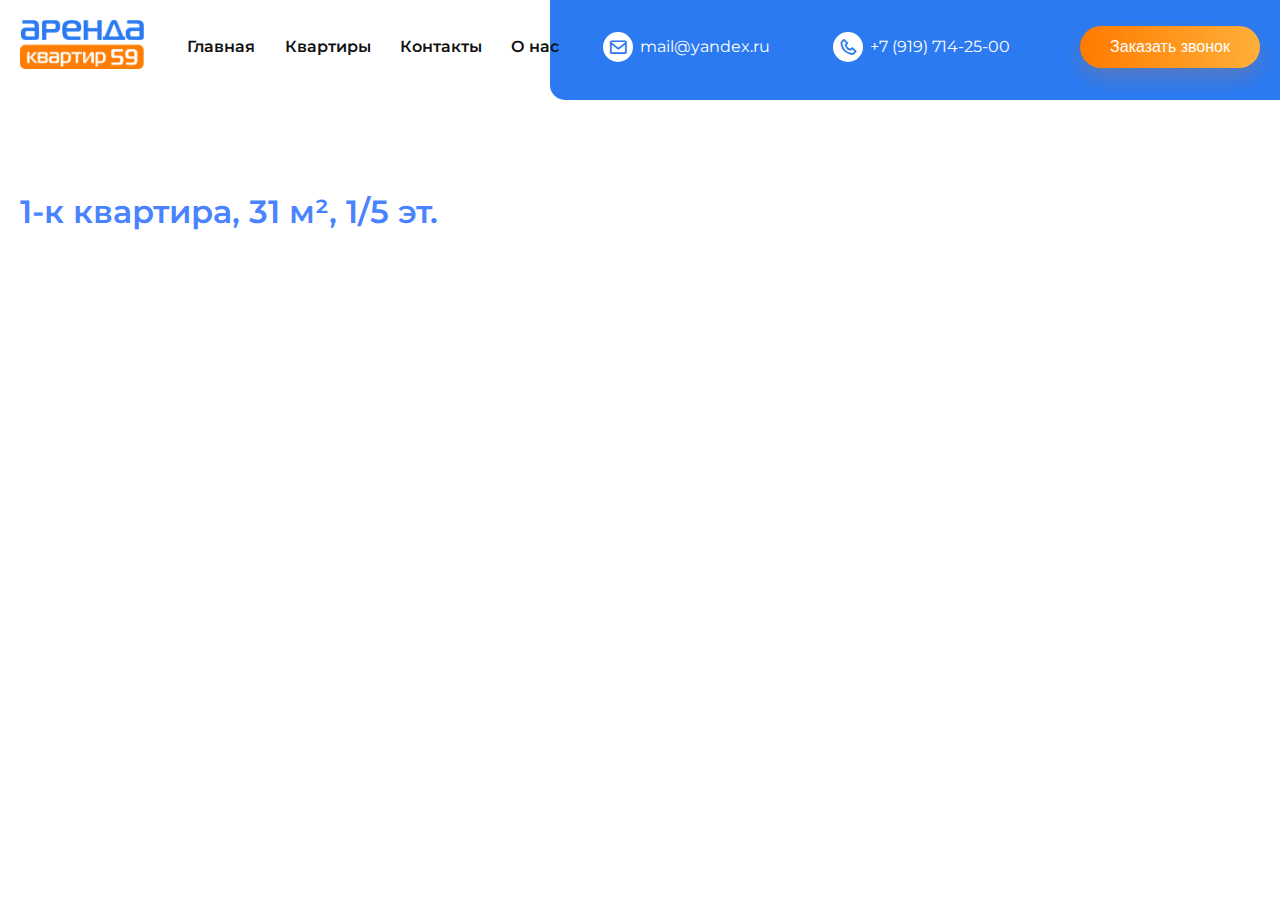
<file: FrontEnd/all-flat.html>
<!DOCTYPE html>
<html lang="en">
<head>
    <meta charset="UTF-8">
    <meta name="viewport" content="width=device-width, initial-scale=1.0">
    <link href='https://unpkg.com/boxicons@2.1.4/css/boxicons.min.css' rel='stylesheet'>
    <link rel="stylesheet" href="./css/main.css">
    <title>Аренда квартир 59</title>
    <title>всё квартиры</title>
</head>

<body>
    <modal>
        <div id="father">
        </div>
        <div class="no__activ--modal" id="modal">
            <div class="modal__top">
                <span id="exitButton">&times;</span>
            </div>
            <h3 class="modal--h3">Заказать звонок</h3>
            <p class="modal--p">Оставьте заявку и мы свяжемся с Вами в ближайшее время!</p>
            <form class="modal--form" id="modal__form">
                <input type="text" placeholder="Имя" id="name">
                <input type="number" placeholder="Телефон" id="number">
                <button id="modal__button" type="submit">Отправить</button>
            </form>
        </div>
        <div class="no__overlay" id="overlay">

        </div>
    </modal>
    <header>
        <div class="container">
            <div class="header">
                <div class="nav">
                    <i class='bx bx-menu-alt-left' ></i>
                    <div class="logo">
                        <img src="./assets/images/logo.png" alt="Arenda kvartir 59 logo">
                    </div>
                    <div class="menu">
                        <ul>
                            <li><a href="#">Главная</a></li>
                            <li><a href="#">Квартиры</a></li>
                            <li><a href="#">Контакты</a></li>
                            <li><a href="#">О нас</a></li>
                        </ul>
                    </div>
                    <div class="contact__box">
                        <div class="box">
                            <i class='bx bx-envelope'></i>
                            <p>mail@yandex.ru</p>
                        </div>
                        <div class="box">
                            <i class='bx bx-phone' ></i>
                            <p>+7 (919) 714-25-00</p>
                        </div>
                    </div>
                    <button id="zakazButton">Заказать звонок</button>
                </div>
                <div class="background-menu"></div>
            </div>
        </div>
    </header>
    <div class="container">
        <a href=""></a>
        <h1 class="hero__h1">1-к квартира, 31 м², 1/5 эт.</h1>
        <!-- cards -->
        <div id="cards"></div>
    </div>
    <template id="templateFlat">
        <div id="card" class="card1">
            <img class="card__item--images" id="card__item--images">
            <div class="card__item" id="card__item">
                <h2 id="card__item--h2" class="card__item--h2"></h2>
                <p id="card__item--p" class="card__item--p"></p>
                <small id="card__item--small" class="card__item--small"></small>
                <div class="card__item--bottom" >
                    <img class="card__item--images" id="card__item--img">
                    <span id="card__item--span" class="card__item--span"></span>
                </div>
                <button id="card__item__button" class="">Забронировать</button>
            </div>
        </div>
    </template>
    <script src="./js/al__flat.js"></script>
</body>

</html>
</file>
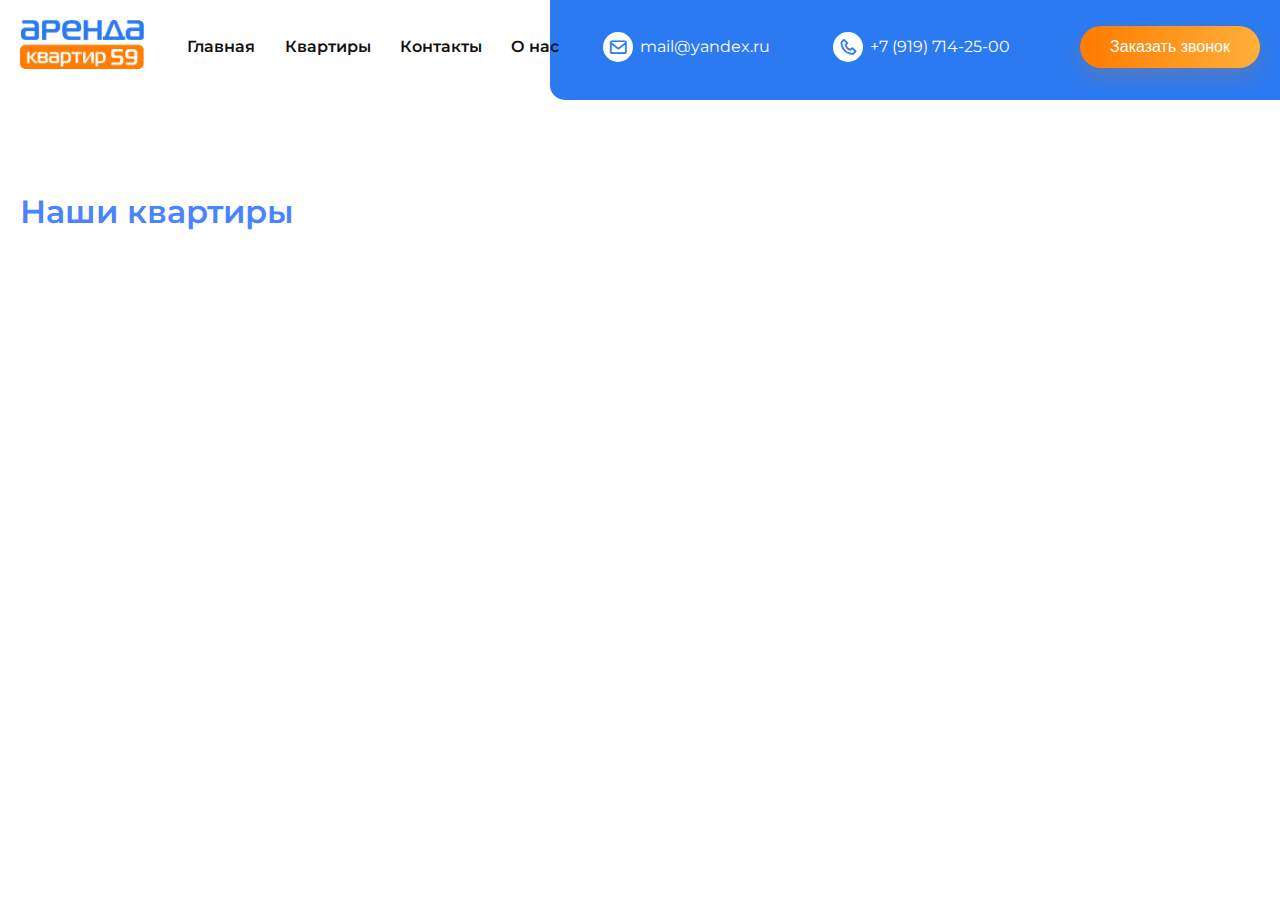
<file: FrontEnd/card.html>
<!DOCTYPE html>
<html lang="en">

<head>
    <meta charset="UTF-8">
    <meta name="viewport" content="width=device-width, initial-scale=1.0">
    <link href='https://unpkg.com/boxicons@2.1.4/css/boxicons.min.css' rel='stylesheet'>
    <link rel="stylesheet" href="./css/main.css">
    <title>Аренда квартир 59</title>
    <title>card</title>
</head>

<body>
    <modal>
        <div id="father">
        </div>
        <div class="no__activ--modal" id="modal">
            <div class="modal__top">
                <span id="exitButton">&times;</span>
            </div>
            <h3 class="modal--h3">Заказать звонок</h3>
            <p class="modal--p">Оставьте заявку и мы свяжемся с Вами в ближайшее время!</p>
            <form class="modal--form" id="modal__form">
                <input type="text" placeholder="Имя" id="name">
                <input type="number" placeholder="Телефон" id="number">
                <button id="modal__button" type="submit">Отправить</button>
            </form>
        </div>
        <div class="no__overlay" id="overlay">

        </div>
    </modal>
    <header>
        <div class="container">
            <div class="header">
                <div class="nav">
                    <i class='bx bx-menu-alt-left' ></i>
                    <div class="logo">
                        <img src="./assets/images/logo.png" alt="Arenda kvartir 59 logo">
                    </div>
                    <div class="menu">
                        <ul>
                            <li><a href="#">Главная</a></li>
                            <li><a href="#">Квартиры</a></li>
                            <li><a href="#">Контакты</a></li>
                            <li><a href="#">О нас</a></li>
                        </ul>
                    </div>
                    <div class="contact__box">
                        <div class="box">
                            <i class='bx bx-envelope'></i>
                            <p>mail@yandex.ru</p>
                        </div>
                        <div class="box">
                            <i class='bx bx-phone' ></i>
                            <p>+7 (919) 714-25-00</p>
                        </div>
                    </div>
                    <button id="zakazButton">Заказать звонок</button>
                </div>
                <div class="background-menu"></div>
            </div>
        </div>
    </header>
    <div class="container">
        <h1 class="hero__h1" id="hero">Наши квартиры</h1>
        <!-- cards -->    <div id="cards"></div>

        
<!-- templateFlat start -->
    <template id="templateFlat">
        <div id="card1" class="card">
            <img class="card__item--images" id="card__item--images">
            <div class="card__item" id="card__item">
                <h2 id="card__item--h2"></h2>
                <p id="card__item--p"></p>
                <small id="card__item--small"></small>
                <div class="card__item--bottom">
                    <img class="card__item--images" id="card__item--img">
                    <span id="card__item--span"></span>
                </div>
                <button id="card__item__button"></button>
            </div>
        </div>
    </template>
    <!--templateFlat end  -->
<script src="./js/card.js"></script>
</body>

</html>
</file>
<file: FrontEnd/css/main.css>
.overlay {
  position: fixed;
  left: 0;
  right: 0;
  top: 0;
  bottom: 0;
  width: 100%;
  z-index: 1000;
  background-color: rgb(62, 62, 62);
  opacity: 0.5;
}

.no__overlay {
  display: none;
}

#modal--form {
  display: none;
}

.modal {
  position: fixed;
  padding: 30px;
  margin: 0 auto;
  background-color: rgb(255, 255, 255);
  z-index: 1001;
  width: 400px;
  height: 400px;
  left: 0;
  right: 0;
  top: 200px;
  bottom: 0;
}
.modal .modal__top {
  display: flex;
  justify-content: end;
}
.modal .modal--h3 {
  color: #2B7AF1;
  margin-top: 10px;
  font-size: 32px;
  font-family: "Montserrat 600";
  text-align: center;
}
.modal .modal--p {
  color: #a3a3a3;
  margin-top: 10px;
  font-size: 14px;
  font-family: "Montserrat 600";
  text-align: center;
}
.modal .modal--form {
  margin-top: 40px;
  text-align: center;
}
.modal .modal--form #name {
  width: 90%;
  height: 38px;
  padding: 10px;
  border-radius: 10px;
  color: #a3a3a3;
  font-size: 16px;
  font-family: "Montserrat 400";
  margin-bottom: 20px;
}
.modal .modal--form #number {
  width: 90%;
  height: 38px;
  padding: 10px;
  border-radius: 10px;
  color: #a3a3a3;
  font-size: 16px;
  font-family: "Montserrat 400";
  margin-bottom: 20px;
}
.modal .modal--form #modal__button {
  width: 180px;
  height: 43px;
  color: #ffffff;
  font-size: 14px;
  font-family: "Montserrat 400";
}

.no__activ--modal {
  display: none;
}

.container {
  max-width: 1160px;
  width: 100%;
  margin: 0 auto;
  padding: 0 10px;
}
.container .hero__h1 {
  margin-top: 70px;
  font-size: 32px;
  color: rgb(73, 131, 255);
  font-family: "Montserrat 600";
}

#cards {
  margin-top: 50px;
  display: flex;
  align-items: center;
  justify-content: space-between;
  flex-wrap: wrap;
}

.card1 {
  margin-bottom: 70px;
  display: flex;
  align-items: center;
  justify-content: space-between;
}
.card1 .card__item--images {
  border-radius: 10px;
  height: 300px;
}
.card1 #card__item {
  width: 60%;
}
.card1 #card__item #card__item--h2 {
  color: rgb(25, 25, 25);
  font-size: 22px;
  margin-top: 20px;
  margin-bottom: 15px;
  font-weight: 600;
  font-family: "Montserrat 500";
}
.card1 #card__item #card__item--p {
  font-weight: 500;
  color: rgb(36, 35, 35);
  font-size: 20px;
  margin-bottom: 25px;
  font-family: "Montserrat 400";
}
.card1 #card__item #card__item--small {
  color: rgb(101, 119, 224);
  font-size: 20px;
  font-weight: 600;
  font-family: "Montserrat 500";
}
.card1 #card__item #card__item--span {
  display: block;
  margin-top: 15px;
  font-family: "Montserrat 400";
}
.card1 #card__item .card__item--bottom {
  display: flex;
  align-items: center;
}
.card1 #card__item #card__item--img {
  width: 30px;
  height: 30px;
  margin-right: 10px;
}
.card1 #card__item #card__item__button {
  width: 200px;
  height: 45px;
  margin-top: 20px;
  color: white;
  background-color: #FF7A00;
  border-radius: 20px;
  border: none;
  outline: none;
  font-family: "Montserrat 400";
}

@media only screen and (max-width: 970px) {
  #card {
    margin-bottom: 70px;
    display: flex;
    align-items: center;
    justify-content: space-between;
    flex-wrap: wrap;
  }
  #card #card__item--images {
    width: 100%;
    border-radius: 10px;
    height: 380px;
  }
  #card #card__item {
    width: 100%;
  }
}
.overlay {
  position: fixed;
  left: 0;
  right: 0;
  top: 0;
  bottom: 0;
  width: 100%;
  z-index: 1000;
  background-color: rgb(62, 62, 62);
  opacity: 0.5;
}

.no__overlay {
  display: none;
}

#modal--form {
  display: none;
}

.modal {
  position: fixed;
  padding: 30px;
  margin: 0 auto;
  background-color: rgb(255, 255, 255);
  z-index: 1001;
  width: 400px;
  height: 400px;
  left: 0;
  right: 0;
  top: 200px;
  bottom: 0;
}
.modal .modal__top {
  display: flex;
  justify-content: end;
}
.modal .modal--h3 {
  color: #2B7AF1;
  margin-top: 10px;
  font-size: 32px;
  font-family: "Montserrat 600";
  text-align: center;
}
.modal .modal--p {
  color: #a3a3a3;
  margin-top: 10px;
  font-size: 14px;
  font-family: "Montserrat 600";
  text-align: center;
}
.modal .modal--form {
  margin-top: 40px;
  text-align: center;
}
.modal .modal--form #name {
  width: 90%;
  height: 38px;
  padding: 10px;
  border-radius: 10px;
  color: #a3a3a3;
  font-size: 16px;
  font-family: "Montserrat 400";
  margin-bottom: 20px;
}
.modal .modal--form #number {
  width: 90%;
  height: 38px;
  padding: 10px;
  border-radius: 10px;
  color: #a3a3a3;
  font-size: 16px;
  font-family: "Montserrat 400";
  margin-bottom: 20px;
}
.modal .modal--form #modal__button {
  width: 180px;
  height: 43px;
  color: #ffffff;
  font-size: 14px;
  font-family: "Montserrat 400";
}

.no__activ--modal {
  display: none;
}

.container {
  max-width: 1160px;
  width: 100%;
  margin: 0 auto;
  padding: 0 10px;
}
.container .hero__h1 {
  margin-top: 70px;
  font-size: 32px;
  color: rgb(73, 131, 255);
  font-family: "Montserrat 600";
}

#cards {
  margin-top: 50px;
  display: flex;
  align-items: center;
  justify-content: space-between;
  flex-wrap: wrap;
}

#card1 {
  width: 30%;
  margin-bottom: 70px;
}
#card1 .card__item--images {
  width: 100%;
  border-radius: 10px;
  height: 300px;
}
#card1 #card__item--h2 {
  color: rgb(25, 25, 25);
  font-size: 22px;
  margin-top: 20px;
  margin-bottom: 15px;
  font-weight: 600;
  font-family: "Montserrat 500";
}
#card1 #card__item--p {
  font-weight: 500;
  color: rgb(36, 35, 35);
  font-size: 20px;
  margin-bottom: 25px;
  font-family: "Montserrat 400";
}
#card1 #card__item--small {
  color: rgb(101, 119, 224);
  font-size: 20px;
  font-weight: 600;
  font-family: "Montserrat 500";
}
#card1 #card__item--span {
  display: block;
  margin-top: 15px;
  font-family: "Montserrat 400";
}
#card1 .card__item--bottom {
  display: flex;
  align-items: center;
}
#card1 #card__item--img {
  width: 30px;
  height: 30px;
  margin-right: 10px;
}
#card1 #card__item__button {
  width: 190px;
  height: 45px;
  margin-top: 20px;
  color: white;
  background-color: #FF7A00;
  border-radius: 20px;
  border: none;
  outline: none;
  font-family: "Montserrat 400";
}

@media only screen and (max-width: 1345px) {
  #card1 {
    width: 40%;
    margin-bottom: 70px;
    display: flex;
    align-items: center;
    justify-content: space-between;
    flex-wrap: wrap;
  }
}
@media only screen and (max-width: 970px) {
  #card1 {
    width: 90%;
    margin-bottom: 70px;
    display: flex;
    align-items: center;
    justify-content: space-between;
    flex-wrap: wrap;
  }
  #card1 .card__item--images {
    width: 100%;
    border-radius: 10px;
    height: 480px;
  }
}
.nashi__kvartira {
  width: 100%;
}
.nashi__kvartira .container h1 {
  font-family: "Montserrat 800";
  font-size: 36px;
  font-weight: 800;
  line-height: 43.88px;
  text-align: left;
  color: #2B7AF1;
}
.nashi__kvartira .container .cards {
  width: 100%;
  display: flex;
  align-items: center;
  justify-content: space-between;
  flex-wrap: wrap;
}
.nashi__kvartira .container .cards .card {
  padding-left: 50px;
  border-radius: 10px;
  margin-top: 30px;
}
.nashi__kvartira .container .cards .card img {
  display: none;
}
.nashi__kvartira .container .cards .card h3 {
  font-family: "Montserrat 800";
  font-size: 24px;
  font-weight: 800;
  line-height: 29.26px;
  text-align: left;
  color: #111;
  padding-top: 70px;
}
.nashi__kvartira .container .cards .card h4 {
  font-family: "Montserrat 800";
  font-size: 24px;
  font-weight: 800;
  line-height: 29.26px;
  text-align: left;
  color: #111;
  padding-top: 70px;
  display: none;
}
.nashi__kvartira .container .cards .card h2 {
  font-family: "Montserrat 400";
  font-size: 18px;
  font-weight: 400;
  line-height: 21.94px;
  text-align: left;
  color: #111;
  padding-top: 30px;
}
.nashi__kvartira .container .cards .card h2 span {
  font-family: "Montserrat 800";
}
.nashi__kvartira .container .cards .card .card__bottom {
  width: 95%;
  display: flex;
  align-items: center;
  justify-content: space-between;
  padding-bottom: 30px;
}
.nashi__kvartira .container .cards .card .card__bottom p {
  font-family: "Montserrat 400";
  font-size: 16px;
  font-weight: 400;
  line-height: 21.94px;
  text-align: left;
  color: #111;
}
.nashi__kvartira .container .cards .card .card__bottom p i {
  color: red;
  padding-top: 10px;
}
.nashi__kvartira .container .cards .card__one {
  width: 59%;
  background-image: url(../../../assets/images/nashi-kvartira/Background.png);
  background-repeat: no-repeat;
  background-position: center;
  background-size: cover;
}
.nashi__kvartira .container .cards .card__two {
  width: 39%;
  background-image: url(../../../assets/images/nashi-kvartira/Background\ \(1\).png);
  background-repeat: no-repeat;
  background-position: center;
  background-size: cover;
}
.nashi__kvartira .container .cards .card__three {
  width: 39%;
  background-image: url(../../../assets/images/nashi-kvartira/Background\ \(2\).png);
  background-repeat: no-repeat;
  background-position: center;
  background-size: cover;
}
.nashi__kvartira .container .cards .card__four {
  width: 59%;
  background-image: url(../../../assets/images/nashi-kvartira/Background\ \(3\).png);
  background-repeat: no-repeat;
  background-position: center;
  background-size: cover;
}
.nashi__kvartira .container .enter__more--page {
  width: 100%;
  display: flex;
  align-items: center;
  justify-content: center;
}
.nashi__kvartira .container .enter__more--page button {
  padding: 15px;
  width: 50%;
}
.nashi__kvartira .container .enter__more--page button a {
  color: #fff;
  font-family: "Montserrat 700";
}
@media only screen and (max-width: 1275px) {
  .nashi__kvartira .container .cards {
    width: 100%;
    display: flex;
    align-items: center;
    justify-content: space-between;
    padding-bottom: 50px;
  }
  .nashi__kvartira .container .cards .card {
    width: 23%;
    border-radius: 10px;
    margin-top: 30px;
    box-shadow: 0px 10px 20px 0px rgba(17, 17, 17, 0.1019607843);
    background-color: #fff;
    padding-left: 0;
  }
  .nashi__kvartira .container .cards .card img {
    display: block;
    width: 90%;
    margin: 0 auto;
    margin-top: 15px;
  }
  .nashi__kvartira .container .cards .card h3 {
    font-family: "Montserrat 600";
    font-size: 18px;
    line-height: 24px;
    text-align: left;
    color: #111;
    padding-top: 20px;
    display: none;
  }
  .nashi__kvartira .container .cards .card h4 {
    font-family: "Montserrat 600";
    font-size: 20px;
    line-height: 26px;
    text-align: center;
    color: #111;
    padding-top: 20px;
    display: block;
  }
  .nashi__kvartira .container .cards .card h2 {
    font-family: "Montserrat 400";
    font-size: 18px;
    font-weight: 400;
    line-height: 21.94px;
    text-align: center;
    color: #111;
    padding-top: 20px;
    padding-bottom: 15px;
  }
  .nashi__kvartira .container .cards .card h2 span {
    font-family: "Montserrat 800";
  }
  .nashi__kvartira .container .cards .card .card__bottom {
    width: 95%;
    display: flex;
    align-items: center;
    justify-content: center;
    padding-bottom: 30px;
    margin: 0 auto;
  }
  .nashi__kvartira .container .cards .card .card__bottom p {
    display: none;
    font-family: "Montserrat 400";
    font-size: 16px;
    font-weight: 400;
    line-height: 21.94px;
    text-align: left;
    color: #111;
  }
  .nashi__kvartira .container .cards .card .card__bottom p i {
    color: red;
    padding-top: 10px;
  }
  .nashi__kvartira .container .cards .card .card__bottom button {
    width: 90%;
    padding: 10px 20px;
  }
  .nashi__kvartira .container .cards .card__one {
    width: 23%;
    background-color: #fff;
    background-image: none;
  }
  .nashi__kvartira .container .cards .card__two {
    width: 23%;
    background-image: none;
    background-repeat: no-repeat;
    background-position: center;
    background-size: cover;
  }
  .nashi__kvartira .container .cards .card__three {
    width: 23%;
    background-image: none;
    background-repeat: no-repeat;
    background-position: center;
    background-size: cover;
  }
  .nashi__kvartira .container .cards .card__four {
    width: 23%;
    background-image: none;
    background-repeat: no-repeat;
    background-position: center;
    background-size: cover;
  }
}
@media only screen and (max-width: 768px) {
  .nashi__kvartira .container h1 {
    font-family: "Montserrat 800";
    font-size: 30px;
    font-weight: 800;
    line-height: 43.88px;
    text-align: left;
    color: #2B7AF1;
  }
  .nashi__kvartira .container .cards {
    width: 100%;
    display: flex;
    align-items: center;
    justify-content: space-between;
    padding-bottom: 50px;
  }
  .nashi__kvartira .container .cards .card {
    width: 23%;
    border-radius: 10px;
    margin-top: 30px;
    box-shadow: 0px 10px 20px 0px rgba(17, 17, 17, 0.1019607843);
    background-color: #fff;
    padding-left: 0;
  }
  .nashi__kvartira .container .cards .card img {
    display: block;
    width: 90%;
    margin: 0 auto;
    margin-top: 15px;
  }
  .nashi__kvartira .container .cards .card h3 {
    font-family: "Montserrat 600";
    font-size: 18px;
    line-height: 24px;
    text-align: left;
    color: #111;
    padding-top: 20px;
    display: none;
  }
  .nashi__kvartira .container .cards .card h4 {
    font-family: "Montserrat 600";
    font-size: 16px;
    line-height: 26px;
    text-align: center;
    color: #111;
    padding-top: 15px;
    display: block;
  }
  .nashi__kvartira .container .cards .card h2 {
    font-family: "Montserrat 400";
    font-size: 14px;
    font-weight: 400;
    line-height: 21.94px;
    text-align: center;
    color: #111;
    padding-top: 15px;
    padding-bottom: 15px;
  }
  .nashi__kvartira .container .cards .card h2 span {
    font-family: "Montserrat 800";
  }
  .nashi__kvartira .container .cards .card .card__bottom {
    width: 95%;
    display: flex;
    align-items: center;
    justify-content: center;
    padding-bottom: 30px;
    margin: 0 auto;
  }
  .nashi__kvartira .container .cards .card .card__bottom p {
    display: none;
    font-family: "Montserrat 400";
    font-size: 16px;
    font-weight: 400;
    line-height: 21.94px;
    text-align: left;
    color: #111;
  }
  .nashi__kvartira .container .cards .card .card__bottom p i {
    color: red;
    padding-top: 10px;
  }
  .nashi__kvartira .container .cards .card .card__bottom button {
    width: 90%;
    padding: 10px 20px;
    font-size: 14px;
  }
  .nashi__kvartira .container .cards .card__one {
    width: 30%;
    background-color: #fff;
    background-image: none;
  }
  .nashi__kvartira .container .cards .card__two {
    width: 30%;
    background-image: none;
    background-repeat: no-repeat;
    background-position: center;
    background-size: cover;
  }
  .nashi__kvartira .container .cards .card__three {
    width: 30%;
    background-image: none;
    background-repeat: no-repeat;
    background-position: center;
    background-size: cover;
  }
  .nashi__kvartira .container .cards .card__four {
    width: 23%;
    background-image: none;
    background-repeat: no-repeat;
    background-position: center;
    background-size: cover;
    display: none;
  }
}
@media only screen and (max-width: 480px) {
  .nashi__kvartira .container h1 {
    font-family: "Montserrat 800";
    font-size: 30px;
    font-weight: 800;
    line-height: 43.88px;
    text-align: left;
    color: #2B7AF1;
  }
  .nashi__kvartira .container .cards {
    width: 100%;
    display: flex;
    align-items: center;
    justify-content: space-between;
    padding-bottom: 50px;
  }
  .nashi__kvartira .container .cards .card {
    width: 23%;
    border-radius: 10px;
    margin-top: 30px;
    box-shadow: 0px 10px 20px 0px rgba(17, 17, 17, 0.1019607843);
    background-color: #fff;
    padding-left: 0;
  }
  .nashi__kvartira .container .cards .card img {
    display: block;
    width: 90%;
    margin: 0 auto;
    margin-top: 15px;
  }
  .nashi__kvartira .container .cards .card h3 {
    font-family: "Montserrat 600";
    font-size: 18px;
    line-height: 24px;
    text-align: left;
    color: #111;
    padding-top: 20px;
    display: none;
  }
  .nashi__kvartira .container .cards .card h4 {
    font-family: "Montserrat 600";
    font-size: 16px;
    line-height: 26px;
    text-align: center;
    color: #111;
    padding-top: 15px;
    display: block;
  }
  .nashi__kvartira .container .cards .card h2 {
    font-family: "Montserrat 400";
    font-size: 14px;
    font-weight: 400;
    line-height: 21.94px;
    text-align: center;
    color: #111;
    padding-top: 15px;
    padding-bottom: 15px;
  }
  .nashi__kvartira .container .cards .card h2 span {
    font-family: "Montserrat 800";
  }
  .nashi__kvartira .container .cards .card .card__bottom {
    width: 95%;
    display: flex;
    align-items: center;
    justify-content: center;
    padding-bottom: 30px;
    margin: 0 auto;
  }
  .nashi__kvartira .container .cards .card .card__bottom p {
    display: none;
    font-family: "Montserrat 400";
    font-size: 16px;
    font-weight: 400;
    line-height: 21.94px;
    text-align: left;
    color: #111;
  }
  .nashi__kvartira .container .cards .card .card__bottom p i {
    color: red;
    padding-top: 10px;
  }
  .nashi__kvartira .container .cards .card .card__bottom button {
    width: 90%;
    padding: 10px 20px;
    font-size: 14px;
  }
  .nashi__kvartira .container .cards .card__one {
    width: 48%;
    background-color: #fff;
    background-image: none;
  }
  .nashi__kvartira .container .cards .card__two {
    width: 48%;
    background-image: none;
    background-repeat: no-repeat;
    background-position: center;
    background-size: cover;
  }
  .nashi__kvartira .container .cards .card__three {
    width: 48%;
    background-image: none;
    background-repeat: no-repeat;
    background-position: center;
    background-size: cover;
  }
  .nashi__kvartira .container .cards .card__four {
    width: 48%;
    background-image: none;
    background-repeat: no-repeat;
    background-position: center;
    background-size: cover;
    display: block;
  }
}
@media only screen and (max-width: 375px) {
  .nashi__kvartira .container h1 {
    font-family: "Montserrat 600";
    font-size: 24px;
    font-weight: 800;
    line-height: 43.88px;
    text-align: left;
    color: #2B7AF1;
  }
  .nashi__kvartira .container .cards {
    width: 100%;
    display: flex;
    align-items: center;
    justify-content: space-between;
    padding-bottom: 50px;
  }
  .nashi__kvartira .container .cards .card {
    width: 23%;
    border-radius: 10px;
    margin-top: 30px;
    box-shadow: 0px 10px 20px 0px rgba(17, 17, 17, 0.1019607843);
    background-color: #fff;
    padding-left: 0;
  }
  .nashi__kvartira .container .cards .card img {
    display: block;
    width: 90%;
    margin: 0 auto;
    margin-top: 15px;
  }
  .nashi__kvartira .container .cards .card h3 {
    font-family: "Montserrat 600";
    font-size: 18px;
    line-height: 24px;
    text-align: left;
    color: #111;
    padding-top: 20px;
    display: none;
  }
  .nashi__kvartira .container .cards .card h4 {
    font-family: "Montserrat 600";
    font-size: 16px;
    line-height: 26px;
    text-align: center;
    color: #111;
    padding-top: 15px;
    display: block;
  }
  .nashi__kvartira .container .cards .card h2 {
    font-family: "Montserrat 400";
    font-size: 14px;
    font-weight: 400;
    line-height: 21.94px;
    text-align: center;
    color: #111;
    padding-top: 15px;
    padding-bottom: 15px;
  }
  .nashi__kvartira .container .cards .card h2 span {
    font-family: "Montserrat 800";
  }
  .nashi__kvartira .container .cards .card .card__bottom {
    width: 95%;
    display: flex;
    align-items: center;
    justify-content: center;
    padding-bottom: 30px;
    margin: 0 auto;
  }
  .nashi__kvartira .container .cards .card .card__bottom p {
    display: none;
    font-family: "Montserrat 400";
    font-size: 16px;
    font-weight: 400;
    line-height: 21.94px;
    text-align: left;
    color: #111;
  }
  .nashi__kvartira .container .cards .card .card__bottom p i {
    color: red;
    padding-top: 10px;
  }
  .nashi__kvartira .container .cards .card .card__bottom button {
    width: 90%;
    padding: 10px 20px;
    font-size: 14px;
  }
  .nashi__kvartira .container .cards .card__one {
    width: 90%;
    margin: 20px auto;
    background-color: #fff;
    background-image: none;
  }
  .nashi__kvartira .container .cards .card__two {
    width: 90%;
    margin: 20px auto;
    background-image: none;
    background-repeat: no-repeat;
    background-position: center;
    background-size: cover;
  }
  .nashi__kvartira .container .cards .card__three {
    width: 90%;
    margin: 20px auto;
    background-image: none;
    background-repeat: no-repeat;
    background-position: center;
    background-size: cover;
  }
  .nashi__kvartira .container .cards .card__four {
    width: 90%;
    margin: 20px auto;
    background-image: none;
    background-repeat: no-repeat;
    background-position: center;
    background-size: cover;
    display: block;
  }
  .nashi__kvartira .container .enter__more--page {
    width: 100%;
    display: flex;
    align-items: center;
    justify-content: center;
  }
  .nashi__kvartira .container .enter__more--page button {
    padding: 10px;
    width: 100%;
  }
  .nashi__kvartira .container .enter__more--page button a {
    font-size: 14px;
    color: #fff;
    font-family: "Montserrat 500";
  }
}

@font-face {
  font-family: "Montserrat 400";
  src: local(), url("./../fonts/Montserrat/static/Montserrat-Regular.ttf") format(woff);
}
@font-face {
  font-family: "Montserrat 500";
  src: local(), url("./../fonts/Montserrat/static/Montserrat-Medium.ttf") format(woff);
}
@font-face {
  font-family: "Montserrat 600";
  src: local(), url("./../fonts/Montserrat/static/Montserrat-SemiBold.ttf") format(woff);
}
@font-face {
  font-family: "Montserrat 700";
  src: local(), url("./../fonts/Montserrat/static/Montserrat-Bold.ttf") format(woff);
}
@font-face {
  font-family: "Montserrat 800";
  src: local(), url("./../fonts/Montserrat/static/Montserrat-ExtraBold.ttf") format(woff);
}
@font-face {
  font-family: "Open Sans 600";
  src: local(), url("./../fonts/Open_Sans/static/OpenSans-SemiBold.ttf") format(woff);
}
@font-face {
  font-family: "Open Sans 500";
  src: local(), url("./../fonts/Open_Sans/static/OpenSans-Medium.ttf") format(woff);
}
@font-face {
  font-family: "Open Sans 400";
  src: local(), url("./../fonts/Open_Sans/static/OpenSans-Regular.ttf") format(woff);
}
* {
  margin: 0;
  padding: 0;
  box-sizing: border-box;
}

body {
  font-family: "Lato", "Raleway", "Arial", sans-serif;
}

.container {
  max-width: 1400px;
  padding: 0 20px;
  margin: 0 auto;
}

.huge-container {
  max-width: 1600px;
  margin: 0 auto;
}

.visually-hidden {
  position: absolute;
  white-space: nowrap;
  width: 1px;
  height: 1px;
  overflow: hidden;
  border: 0;
  padding: 0;
  clip: rect(0 0 0 0);
  -webkit-clip-path: inset(50%);
          clip-path: inset(50%);
  margin: -1px;
}

ul {
  list-style-type: none;
}

a {
  text-decoration: none;
}

button {
  padding: 15px 40px;
  background: linear-gradient(89.77deg, #FF7A00 0.2%, #FFB039 99.82%);
  box-shadow: 0px 10px 20px 0px rgba(255, 122, 0, 0.2);
  color: #fff;
  border-radius: 25px;
  border: none;
  outline: none;
  cursor: pointer;
}

button:hover {
  background: linear-gradient(89.77deg, #DD6A00 0.2%, #F99806 99.82%);
  box-shadow: 0px 10px 20px 0px rgba(255, 122, 0, 0.2);
  box-shadow: 0px 4px 20px 0px rgba(0, 0, 0, 0.1019607843) inset;
}

button:active {
  background: linear-gradient(89.77deg, #DD6A00 0.2%, #F99806 99.82%);
  box-shadow: 0px 10px 20px 0px rgba(255, 122, 0, 0.2);
  box-shadow: 0px 7px 5px 0px rgba(0, 0, 0, 0.2) inset;
}

/*! normalize.css v8.0.1 | MIT License | github.com/necolas/normalize.css */
/* Document
   ========================================================================== */
/**
 * 1. Correct the line height in all browsers.
 * 2. Prevent adjustments of font size after orientation changes in iOS.
 */
html {
  line-height: 1.15; /* 1 */
  -webkit-text-size-adjust: 100%; /* 2 */
}

/* Sections
   ========================================================================== */
/**
 * Remove the margin in all browsers.
 */
body {
  margin: 0;
}

/**
 * Render the `main` element consistently in IE.
 */
main {
  display: block;
}

/**
 * Correct the font size and margin on `h1` elements within `section` and
 * `article` contexts in Chrome, Firefox, and Safari.
 */
h1 {
  font-size: 2em;
  margin: 0.67em 0;
}

/* Grouping content
   ========================================================================== */
/**
 * 1. Add the correct box sizing in Firefox.
 * 2. Show the overflow in Edge and IE.
 */
hr {
  box-sizing: content-box; /* 1 */
  height: 0; /* 1 */
  overflow: visible; /* 2 */
}

/**
 * 1. Correct the inheritance and scaling of font size in all browsers.
 * 2. Correct the odd `em` font sizing in all browsers.
 */
pre {
  font-family: monospace, monospace; /* 1 */
  font-size: 1em; /* 2 */
}

/* Text-level semantics
   ========================================================================== */
/**
 * Remove the gray background on active links in IE 10.
 */
a {
  background-color: transparent;
}

/**
 * 1. Remove the bottom border in Chrome 57-
 * 2. Add the correct text decoration in Chrome, Edge, IE, Opera, and Safari.
 */
abbr[title] {
  border-bottom: none; /* 1 */
  text-decoration: underline; /* 2 */
  -webkit-text-decoration: underline dotted;
          text-decoration: underline dotted; /* 2 */
}

/**
 * Add the correct font weight in Chrome, Edge, and Safari.
 */
b,
strong {
  font-weight: bolder;
}

/**
 * 1. Correct the inheritance and scaling of font size in all browsers.
 * 2. Correct the odd `em` font sizing in all browsers.
 */
code,
kbd,
samp {
  font-family: monospace, monospace; /* 1 */
  font-size: 1em; /* 2 */
}

/**
 * Add the correct font size in all browsers.
 */
small {
  font-size: 80%;
}

/**
 * Prevent `sub` and `sup` elements from affecting the line height in
 * all browsers.
 */
sub,
sup {
  font-size: 75%;
  line-height: 0;
  position: relative;
  vertical-align: baseline;
}

sub {
  bottom: -0.25em;
}

sup {
  top: -0.5em;
}

/* Embedded content
   ========================================================================== */
/**
 * Remove the border on images inside links in IE 10.
 */
img {
  border-style: none;
}

/* Forms
   ========================================================================== */
/**
 * 1. Change the font styles in all browsers.
 * 2. Remove the margin in Firefox and Safari.
 */
button,
input,
optgroup,
select,
textarea {
  font-family: inherit; /* 1 */
  font-size: 100%; /* 1 */
  line-height: 1.15; /* 1 */
  margin: 0; /* 2 */
}

/**
 * Show the overflow in IE.
 * 1. Show the overflow in Edge.
 */
button,
input { /* 1 */
  overflow: visible;
}

/**
 * Remove the inheritance of text transform in Edge, Firefox, and IE.
 * 1. Remove the inheritance of text transform in Firefox.
 */
button,
select { /* 1 */
  text-transform: none;
}

/**
 * Correct the inability to style clickable types in iOS and Safari.
 */
button,
[type=button],
[type=reset],
[type=submit] {
  -webkit-appearance: button;
}

/**
 * Remove the inner border and padding in Firefox.
 */
button::-moz-focus-inner,
[type=button]::-moz-focus-inner,
[type=reset]::-moz-focus-inner,
[type=submit]::-moz-focus-inner {
  border-style: none;
  padding: 0;
}

/**
 * Restore the focus styles unset by the previous rule.
 */
button:-moz-focusring,
[type=button]:-moz-focusring,
[type=reset]:-moz-focusring,
[type=submit]:-moz-focusring {
  outline: 1px dotted ButtonText;
}

/**
 * Correct the padding in Firefox.
 */
fieldset {
  padding: 0.35em 0.75em 0.625em;
}

/**
 * 1. Correct the text wrapping in Edge and IE.
 * 2. Correct the color inheritance from `fieldset` elements in IE.
 * 3. Remove the padding so developers are not caught out when they zero out
 *    `fieldset` elements in all browsers.
 */
legend {
  box-sizing: border-box; /* 1 */
  color: inherit; /* 2 */
  display: table; /* 1 */
  max-width: 100%; /* 1 */
  padding: 0; /* 3 */
  white-space: normal; /* 1 */
}

/**
 * Add the correct vertical alignment in Chrome, Firefox, and Opera.
 */
progress {
  vertical-align: baseline;
}

/**
 * Remove the default vertical scrollbar in IE 10+.
 */
textarea {
  overflow: auto;
}

/**
 * 1. Add the correct box sizing in IE 10.
 * 2. Remove the padding in IE 10.
 */
[type=checkbox],
[type=radio] {
  box-sizing: border-box; /* 1 */
  padding: 0; /* 2 */
}

/**
 * Correct the cursor style of increment and decrement buttons in Chrome.
 */
[type=number]::-webkit-inner-spin-button,
[type=number]::-webkit-outer-spin-button {
  height: auto;
}

/**
 * 1. Correct the odd appearance in Chrome and Safari.
 * 2. Correct the outline style in Safari.
 */
[type=search] {
  -webkit-appearance: textfield; /* 1 */
  outline-offset: -2px; /* 2 */
}

/**
 * Remove the inner padding in Chrome and Safari on macOS.
 */
[type=search]::-webkit-search-decoration {
  -webkit-appearance: none;
}

/**
 * 1. Correct the inability to style clickable types in iOS and Safari.
 * 2. Change font properties to `inherit` in Safari.
 */
::-webkit-file-upload-button {
  -webkit-appearance: button; /* 1 */
  font: inherit; /* 2 */
}

/* Interactive
   ========================================================================== */
/*
 * Add the correct display in Edge, IE 10+, and Firefox.
 */
details {
  display: block;
}

/*
 * Add the correct display in all browsers.
 */
summary {
  display: list-item;
}

/* Misc
   ========================================================================== */
/**
 * Add the correct display in IE 10+.
 */
template {
  display: none;
}

/**
 * Add the correct display in IE 10.
 */
[hidden] {
  display: none;
}

.overlay {
  position: fixed;
  left: 0;
  right: 0;
  top: 0;
  bottom: 0;
  width: 100%;
  z-index: 1000;
  background-color: rgb(62, 62, 62);
  opacity: 0.5;
}

.no__overlay {
  display: none;
}

#modal--form {
  display: none;
}

.modal {
  position: fixed;
  padding: 30px;
  margin: 0 auto;
  background-color: rgb(255, 255, 255);
  z-index: 1001;
  width: 400px;
  height: 400px;
  left: 0;
  right: 0;
  top: 200px;
  bottom: 0;
}
.modal .modal__top {
  display: flex;
  justify-content: end;
}
.modal .modal--h3 {
  color: #2B7AF1;
  margin-top: 10px;
  font-size: 32px;
  font-family: "Montserrat 600";
  text-align: center;
}
.modal .modal--p {
  color: #a3a3a3;
  margin-top: 10px;
  font-size: 14px;
  font-family: "Montserrat 600";
  text-align: center;
}
.modal .modal--form {
  margin-top: 40px;
  text-align: center;
}
.modal .modal--form #name {
  width: 90%;
  height: 38px;
  padding: 10px;
  border-radius: 10px;
  color: #a3a3a3;
  font-size: 16px;
  font-family: "Montserrat 400";
  margin-bottom: 20px;
}
.modal .modal--form #number {
  width: 90%;
  height: 38px;
  padding: 10px;
  border-radius: 10px;
  color: #a3a3a3;
  font-size: 16px;
  font-family: "Montserrat 400";
  margin-bottom: 20px;
}
.modal .modal--form #modal__button {
  width: 180px;
  height: 43px;
  color: #ffffff;
  font-size: 14px;
  font-family: "Montserrat 400";
}

.no__activ--modal {
  display: none;
}

header {
  width: 100%;
  position: relative;
  margin-bottom: 100px;
}
header .container .header {
  width: 100%;
}
header .container .header .nav {
  width: 100%;
  display: flex;
  align-items: center;
  justify-content: space-between;
  padding-top: 20px;
  padding-bottom: 20px;
}
header .container .header .nav .bx-menu-alt-left {
  display: none;
}
header .container .header .nav .logo {
  width: 10%;
}
header .container .header .nav .logo img {
  width: 100%;
}
header .container .header .nav .menu {
  width: 30%;
}
header .container .header .nav .menu ul {
  width: 100%;
  display: flex;
  align-items: center;
  justify-content: space-between;
  list-style: none;
}
header .container .header .nav .menu ul li a {
  color: #111;
  font-size: 16px;
  font-weight: 22px;
  font-family: "Montserrat 600";
}
header .container .header .nav .menu ul li a:hover {
  text-decoration: underline;
  color: #000;
}
header .container .header .nav .contact__box {
  width: 30%;
  display: flex;
  align-items: center;
  justify-content: space-between;
}
header .container .header .nav .contact__box .box {
  width: 47%;
  display: flex;
  align-items: center;
  justify-content: start;
  gap: 7px;
}
header .container .header .nav .contact__box .box i {
  padding: 5px;
  color: #2B7AF1;
  background-color: #fff;
  border-radius: 50%;
  font-size: 20px;
}
header .container .header .nav .contact__box .box p {
  font-size: 16px;
  line-height: 22px;
  color: #fff;
  font-family: "Montserrat 400";
}
header .container .header .nav button {
  padding: 15px 40px;
  background: linear-gradient(89.77deg, #FF7A00 0.2%, #FFB039 99.82%);
  box-shadow: 0px 10px 20px 0px rgba(255, 122, 0, 0.2);
  color: #fff;
  border-radius: 25px;
  border: none;
  outline: none;
  cursor: pointer;
}
header .container .header .nav button:hover {
  background: linear-gradient(89.77deg, #DD6A00 0.2%, #F99806 99.82%);
  box-shadow: 0px 10px 20px 0px rgba(255, 122, 0, 0.2);
  box-shadow: 0px 4px 20px 0px rgba(0, 0, 0, 0.1019607843) inset;
}
header .container .header .nav button:active {
  background: linear-gradient(89.77deg, #DD6A00 0.2%, #F99806 99.82%);
  box-shadow: 0px 10px 20px 0px rgba(255, 122, 0, 0.2);
  box-shadow: 0px 7px 5px 0px rgba(0, 0, 0, 0.2) inset;
}
header .container .header .background {
  width: 50%;
  background-color: #2B7AF1;
  height: 810px;
  position: absolute;
  top: 0;
  right: 0;
  z-index: -1000;
}
header .container .header .background-menu {
  width: 50%;
  background-color: #2B7AF1;
  height: 100px;
  position: absolute;
  top: 0;
  right: 0;
  z-index: -1000;
  border-bottom-left-radius: 15px;
}
header .container .header .hero {
  width: 100%;
  display: flex;
  align-items: center;
  justify-content: space-between;
  margin-bottom: 170px;
}
header .container .header .hero .hero__text {
  width: 30%;
  margin-top: 130px;
}
header .container .header .hero .hero__text h2 {
  font-family: "Montserrat 800";
  font-size: 40px;
  line-height: 48px;
  color: #111;
}
header .container .header .hero .hero__text p {
  font-family: "Open Sans 400";
  font-size: 24px;
  font-weight: 400;
  line-height: 32.68px;
  text-align: left;
  padding-top: 20px;
  padding-bottom: 100px;
}
header .container .header .hero .hero__img {
  width: 65%;
  position: absolute;
  right: 0;
  top: 150px;
}
header .container .header .hero .hero__img img {
  width: 100%;
}
header .container .header .header__bottom {
  width: 100%;
}
header .container .header .header__bottom .cards {
  width: 100%;
  display: flex;
  align-items: start;
  justify-content: space-between;
}
header .container .header .header__bottom .cards .card {
  width: 22%;
  box-shadow: 0px 5px 20px 0px rgba(17, 17, 17, 0.3019607843);
  background-color: #fff;
  padding: 20px;
  height: 220px;
  border-radius: 10px;
}
header .container .header .header__bottom .cards .card img {
  width: 40%;
  margin: 0 auto;
  margin-left: 30%;
}
header .container .header .header__bottom .cards .card p {
  width: 90%;
  margin: 10px auto;
  text-align: center;
  font-family: "Open Sans 400";
  font-size: 16px;
  font-weight: 400;
  line-height: 21.79px;
  text-align: center;
}
@media only screen and (max-width: 1297px) {
  header .container .header {
    width: 100%;
  }
  header .container .header .nav {
    width: 100%;
    display: flex;
    align-items: center;
    justify-content: space-between;
    padding-top: 20px;
    padding-bottom: 20px;
  }
  header .container .header .nav .bx-menu-alt-left {
    display: none;
  }
  header .container .header .nav .logo {
    width: 10%;
  }
  header .container .header .nav .logo img {
    width: 100%;
  }
  header .container .header .nav .menu {
    width: 30%;
  }
  header .container .header .nav .menu ul {
    width: 100%;
    display: flex;
    align-items: center;
    justify-content: space-between;
    list-style: none;
  }
  header .container .header .nav .menu ul li a {
    color: #111;
    font-size: 16px;
    font-weight: 22px;
    font-family: "Montserrat 600";
  }
  header .container .header .nav .menu ul li a:hover {
    text-decoration: underline;
    color: #000;
  }
  header .container .header .nav .contact__box {
    width: 35%;
    display: flex;
    align-items: center;
    justify-content: space-between;
  }
  header .container .header .nav .contact__box .box {
    width: 47%;
    display: flex;
    align-items: center;
    justify-content: start;
    gap: 7px;
  }
  header .container .header .nav .contact__box .box i {
    padding: 5px;
    color: #2B7AF1;
    background-color: #fff;
    border-radius: 50%;
    font-size: 20px;
  }
  header .container .header .nav .contact__box .box p {
    font-size: 16px;
    line-height: 22px;
    color: #fff;
    font-family: "Montserrat 400";
  }
  header .container .header .nav button {
    padding: 12px 30px;
    background: linear-gradient(89.77deg, #FF7A00 0.2%, #FFB039 99.82%);
    box-shadow: 0px 10px 20px 0px rgba(255, 122, 0, 0.2);
    color: #fff;
    border-radius: 25px;
    border: none;
    outline: none;
    cursor: pointer;
  }
  header .container .header .nav button:hover {
    background: linear-gradient(89.77deg, #DD6A00 0.2%, #F99806 99.82%);
    box-shadow: 0px 10px 20px 0px rgba(255, 122, 0, 0.2);
    box-shadow: 0px 4px 20px 0px rgba(0, 0, 0, 0.1019607843) inset;
  }
  header .container .header .nav button:active {
    background: linear-gradient(89.77deg, #DD6A00 0.2%, #F99806 99.82%);
    box-shadow: 0px 10px 20px 0px rgba(255, 122, 0, 0.2);
    box-shadow: 0px 7px 5px 0px rgba(0, 0, 0, 0.2) inset;
  }
  header .container .header .background {
    width: 57%;
    background-color: #2B7AF1;
    height: 810px;
    position: absolute;
    top: 0;
    right: 0;
    z-index: -1000;
  }
  header .container .header .background-menu {
    width: 57%;
    background-color: #2B7AF1;
    height: 100px;
    position: absolute;
    top: 0;
    right: 0;
    z-index: -1000;
    border-bottom-left-radius: 15px;
  }
}
@media only screen and (max-width: 1117px) {
  header .container .header {
    width: 100%;
  }
  header .container .header .nav {
    width: 100%;
    display: flex;
    align-items: center;
    justify-content: space-between;
    padding-top: 20px;
    padding-bottom: 20px;
  }
  header .container .header .nav .bx-menu-alt-left {
    display: block;
    font-size: 32px;
  }
  header .container .header .nav .logo {
    width: 10%;
  }
  header .container .header .nav .logo img {
    width: 100%;
  }
  header .container .header .nav .menu {
    display: none;
  }
  header .container .header .nav .contact__box {
    width: 55%;
    display: flex;
    align-items: center;
    justify-content: space-between;
  }
  header .container .header .nav .contact__box .box {
    width: 47%;
    display: flex;
    align-items: center;
    justify-content: start;
    gap: 7px;
  }
  header .container .header .nav .contact__box .box i {
    padding: 5px;
    color: #2B7AF1;
    background-color: #fff;
    border-radius: 50%;
    font-size: 20px;
  }
  header .container .header .nav .contact__box .box p {
    font-size: 16px;
    line-height: 22px;
    color: #fff;
    font-family: "Montserrat 400";
  }
  header .container .header .nav button {
    padding: 10px 25px;
    background: linear-gradient(89.77deg, #FF7A00 0.2%, #FFB039 99.82%);
    box-shadow: 0px 10px 20px 0px rgba(255, 122, 0, 0.2);
    color: #fff;
    border-radius: 25px;
    border: none;
    outline: none;
    cursor: pointer;
  }
  header .container .header .nav button:hover {
    background: linear-gradient(89.77deg, #DD6A00 0.2%, #F99806 99.82%);
    box-shadow: 0px 10px 20px 0px rgba(255, 122, 0, 0.2);
    box-shadow: 0px 4px 20px 0px rgba(0, 0, 0, 0.1019607843) inset;
  }
  header .container .header .nav button:active {
    background: linear-gradient(89.77deg, #DD6A00 0.2%, #F99806 99.82%);
    box-shadow: 0px 10px 20px 0px rgba(255, 122, 0, 0.2);
    box-shadow: 0px 7px 5px 0px rgba(0, 0, 0, 0.2) inset;
  }
  header .container .header .background {
    width: 70%;
    background-color: #2B7AF1;
    height: 810px;
    position: absolute;
    top: 0;
    right: 0;
    z-index: -1000;
  }
  header .container .header .background-menu {
    width: 70%;
    background-color: #2B7AF1;
    height: 100px;
    position: absolute;
    top: 0;
    right: 0;
    z-index: -1000;
    border-bottom-left-radius: 15px;
  }
  header .container .header .hero {
    width: 100%;
    display: flex;
    align-items: center;
    justify-content: space-between;
    margin-bottom: 170px;
  }
  header .container .header .hero .hero__text {
    width: 28%;
    margin-top: 130px;
  }
  header .container .header .hero .hero__text h2 {
    font-family: "Montserrat 800";
    font-size: 30px;
    line-height: 40px;
    color: #111;
  }
  header .container .header .hero .hero__text p {
    font-family: "Open Sans 400";
    font-size: 20px;
    font-weight: 400;
    line-height: 28px;
    text-align: left;
    padding-top: 20px;
    padding-bottom: 100px;
  }
  header .container .header .hero .hero__img {
    width: 70%;
    position: absolute;
    right: 0;
    top: 150px;
  }
  header .container .header .hero .hero__img img {
    width: 100%;
  }
  header .container .header .header__bottom {
    width: 100%;
  }
  header .container .header .header__bottom .cards {
    width: 100%;
    display: flex;
    align-items: start;
    justify-content: space-between;
  }
  header .container .header .header__bottom .cards .card {
    width: 22%;
    box-shadow: 0px 5px 20px 0px rgba(17, 17, 17, 0.3019607843);
    background-color: #fff;
    padding: 20px;
    height: 220px;
    border-radius: 10px;
  }
  header .container .header .header__bottom .cards .card img {
    width: 40%;
    margin: 0 auto;
    margin-left: 30%;
  }
  header .container .header .header__bottom .cards .card p {
    width: 90%;
    margin: 10px auto;
    text-align: center;
    font-family: "Open Sans 400";
    font-size: 16px;
    font-weight: 400;
    line-height: 21.79px;
    text-align: center;
  }
}
@media only screen and (max-width: 729px) {
  header .container .header {
    width: 100%;
  }
  header .container .header .nav {
    width: 100%;
    display: flex;
    align-items: center;
    justify-content: space-between;
    padding-top: 20px;
    padding-bottom: 20px;
  }
  header .container .header .nav .bx-menu-alt-left {
    display: block;
    font-size: 32px;
  }
  header .container .header .nav .logo {
    width: 12%;
  }
  header .container .header .nav .logo img {
    width: 100%;
  }
  header .container .header .nav .menu {
    display: none;
  }
  header .container .header .nav .contact__box {
    width: 15%;
    display: flex;
    align-items: center;
    justify-content: space-between;
  }
  header .container .header .nav .contact__box .box {
    width: 47%;
    display: flex;
    align-items: center;
    justify-content: start;
    gap: 7px;
  }
  header .container .header .nav .contact__box .box i {
    padding: 5px;
    color: #2B7AF1;
    background-color: #fff;
    border-radius: 50%;
    font-size: 20px;
  }
  header .container .header .nav .contact__box .box p {
    display: none;
    font-size: 16px;
    line-height: 22px;
    color: #fff;
    font-family: "Montserrat 400";
  }
  header .container .header .nav button {
    padding: 10px 25px;
    background: linear-gradient(89.77deg, #FF7A00 0.2%, #FFB039 99.82%);
    box-shadow: 0px 10px 20px 0px rgba(255, 122, 0, 0.2);
    color: #fff;
    border-radius: 25px;
    border: none;
    outline: none;
    cursor: pointer;
  }
  header .container .header .nav button:hover {
    background: linear-gradient(89.77deg, #DD6A00 0.2%, #F99806 99.82%);
    box-shadow: 0px 10px 20px 0px rgba(255, 122, 0, 0.2);
    box-shadow: 0px 4px 20px 0px rgba(0, 0, 0, 0.1019607843) inset;
  }
  header .container .header .nav button:active {
    background: linear-gradient(89.77deg, #DD6A00 0.2%, #F99806 99.82%);
    box-shadow: 0px 10px 20px 0px rgba(255, 122, 0, 0.2);
    box-shadow: 0px 7px 5px 0px rgba(0, 0, 0, 0.2) inset;
  }
  header .container .header .background {
    width: 60%;
    background-color: #2B7AF1;
    height: 810px;
    position: absolute;
    top: 0;
    right: 0;
    z-index: -1000;
  }
  header .container .header .background-menu {
    width: 60%;
    background-color: #2B7AF1;
    height: 100px;
    position: absolute;
    top: 0;
    right: 0;
    z-index: -1000;
    border-bottom-left-radius: 15px;
  }
  header .container .header .hero {
    width: 100%;
    display: flex;
    align-items: center;
    justify-content: space-between;
    margin-bottom: 170px;
    background-image: url(/assets/images/main-page/hero.png);
    background-size: cover;
    background-repeat: no-repeat;
    background-position: center;
  }
  header .container .header .hero .hero__text {
    width: 100%;
    margin-top: 130px;
  }
  header .container .header .hero .hero__text h2 {
    font-family: "Montserrat 800";
    font-size: 30px;
    line-height: 40px;
    color: #111;
    text-align: center;
  }
  header .container .header .hero .hero__text p {
    font-family: "Open Sans 400";
    font-size: 20px;
    font-weight: 400;
    line-height: 28px;
    text-align: center;
    padding-top: 20px;
    padding-bottom: 100px;
  }
  header .container .header .hero .hero__text button {
    margin-left: 30%;
    margin-bottom: 50px;
  }
  header .container .header .hero .hero__img {
    width: 70%;
    position: absolute;
    right: 0;
    top: 150px;
    display: none;
  }
  header .container .header .hero .hero__img img {
    width: 100%;
  }
  header .container .header .header__bottom {
    width: 100%;
  }
  header .container .header .header__bottom .cards {
    width: 100%;
    display: flex;
    align-items: start;
    justify-content: space-between;
    flex-wrap: wrap;
  }
  header .container .header .header__bottom .cards .card {
    width: 45%;
    box-shadow: 0px 5px 20px 0px rgba(17, 17, 17, 0.3019607843);
    background-color: #fff;
    padding: 20px;
    height: 220px;
    border-radius: 10px;
    margin-bottom: 30px;
  }
  header .container .header .header__bottom .cards .card img {
    width: 40%;
    margin: 0 auto;
    margin-left: 30%;
  }
  header .container .header .header__bottom .cards .card p {
    width: 98%;
    margin: 0px auto;
    text-align: center;
    font-family: "Open Sans 400";
    font-size: 14px;
    font-weight: 400;
    line-height: 21.79px;
    text-align: center;
  }
}
@media only screen and (max-width: 480px) {
  header .container .header {
    width: 100%;
  }
  header .container .header .header__bottom {
    width: 100%;
  }
  header .container .header .header__bottom .cards {
    width: 100%;
    display: flex;
    align-items: start;
    justify-content: space-between;
    flex-wrap: wrap;
    margin-top: -100px;
  }
  header .container .header .header__bottom .cards .card {
    width: 80%;
    box-shadow: 0px 5px 20px 0px rgba(17, 17, 17, 0.3019607843);
    background-color: #fff;
    padding: 20px;
    height: 220px;
    border-radius: 10px;
    margin: 0 auto;
    margin-bottom: 30px;
  }
  header .container .header .header__bottom .cards .card img {
    width: 40%;
    margin: 0 auto;
    margin-left: 30%;
  }
  header .container .header .header__bottom .cards .card p {
    width: 98%;
    margin: 0px auto;
    text-align: center;
    font-family: "Open Sans 400";
    font-size: 14px;
    font-weight: 400;
    line-height: 21.79px;
    text-align: center;
  }
}
@media only screen and (max-width: 394px) {
  header .container .header {
    width: 100%;
  }
  header .container .header .nav {
    width: 100%;
    display: flex;
    align-items: center;
    justify-content: space-between;
    padding-top: 20px;
    padding-bottom: 20px;
  }
  header .container .header .nav .bx-menu-alt-left {
    display: block;
    font-size: 32px;
  }
  header .container .header .nav .logo {
    width: 15%;
  }
  header .container .header .nav .logo img {
    width: 100%;
  }
  header .container .header .nav .menu {
    display: none;
  }
  header .container .header .nav .contact__box {
    width: 20%;
    display: flex;
    align-items: center;
    justify-content: space-between;
  }
  header .container .header .nav .contact__box .box {
    width: 47%;
    display: flex;
    align-items: center;
    justify-content: start;
    gap: 7px;
  }
  header .container .header .nav .contact__box .box i {
    padding: 5px;
    color: #2B7AF1;
    background-color: #fff;
    border-radius: 50%;
    font-size: 20px;
  }
  header .container .header .nav .contact__box .box p {
    display: none;
    font-size: 16px;
    line-height: 22px;
    color: #fff;
    font-family: "Montserrat 400";
  }
  header .container .header .nav button {
    display: none;
    padding: 10px 25px;
    background: linear-gradient(89.77deg, #FF7A00 0.2%, #FFB039 99.82%);
    box-shadow: 0px 10px 20px 0px rgba(255, 122, 0, 0.2);
    color: #fff;
    border-radius: 25px;
    border: none;
    outline: none;
    cursor: pointer;
  }
  header .container .header .nav button:hover {
    background: linear-gradient(89.77deg, #DD6A00 0.2%, #F99806 99.82%);
    box-shadow: 0px 10px 20px 0px rgba(255, 122, 0, 0.2);
    box-shadow: 0px 4px 20px 0px rgba(0, 0, 0, 0.1019607843) inset;
  }
  header .container .header .nav button:active {
    background: linear-gradient(89.77deg, #DD6A00 0.2%, #F99806 99.82%);
    box-shadow: 0px 10px 20px 0px rgba(255, 122, 0, 0.2);
    box-shadow: 0px 7px 5px 0px rgba(0, 0, 0, 0.2) inset;
  }
  header .container .header .background {
    width: 30%;
    background-color: #2B7AF1;
    height: 810px;
    position: absolute;
    top: 0;
    right: 0;
    z-index: -1000;
  }
  header .container .header .background-menu {
    width: 30%;
    background-color: #2B7AF1;
    height: 100px;
    position: absolute;
    top: 0;
    right: 0;
    z-index: -1000;
    border-bottom-left-radius: 15px;
  }
  header .container .header .hero {
    width: 100%;
    display: flex;
    align-items: center;
    justify-content: space-between;
    margin-bottom: 170px;
    background-image: url(/assets/images/main-page/hero.png);
    background-size: cover;
    background-repeat: no-repeat;
    background-position: center;
  }
  header .container .header .hero .hero__text {
    width: 100%;
    margin-top: 80px;
  }
  header .container .header .hero .hero__text h2 {
    font-family: "Montserrat 800";
    font-size: 25px;
    line-height: 32px;
    color: #111;
    text-align: center;
  }
  header .container .header .hero .hero__text p {
    font-family: "Open Sans 400";
    font-size: 16px;
    font-weight: 400;
    line-height: 20px;
    text-align: center;
    padding-top: 20px;
    padding-bottom: 100px;
  }
  header .container .header .hero .hero__text button {
    width: 100%;
    margin-left: 0px;
  }
  header .container .header .hero .hero__img {
    width: 70%;
    position: absolute;
    right: 0;
    top: 150px;
    display: none;
  }
  header .container .header .hero .hero__img img {
    width: 100%;
  }
  header .container .header .header__bottom {
    width: 100%;
  }
  header .container .header .header__bottom .cards {
    width: 100%;
    display: flex;
    align-items: start;
    justify-content: space-between;
    flex-wrap: wrap;
  }
  header .container .header .header__bottom .cards .card {
    width: 90%;
    box-shadow: 0px 5px 20px 0px rgba(17, 17, 17, 0.3019607843);
    background-color: #fff;
    padding: 20px;
    height: 220px;
    border-radius: 10px;
    margin-bottom: 30px;
  }
  header .container .header .header__bottom .cards .card img {
    width: 40%;
    margin: 0 auto;
    margin-left: 30%;
  }
  header .container .header .header__bottom .cards .card p {
    width: 98%;
    margin: 0px auto;
    text-align: center;
    font-family: "Open Sans 400";
    font-size: 14px;
    font-weight: 400;
    line-height: 21.79px;
    text-align: center;
  }
}/*# sourceMappingURL=main.css.map */
</file>
